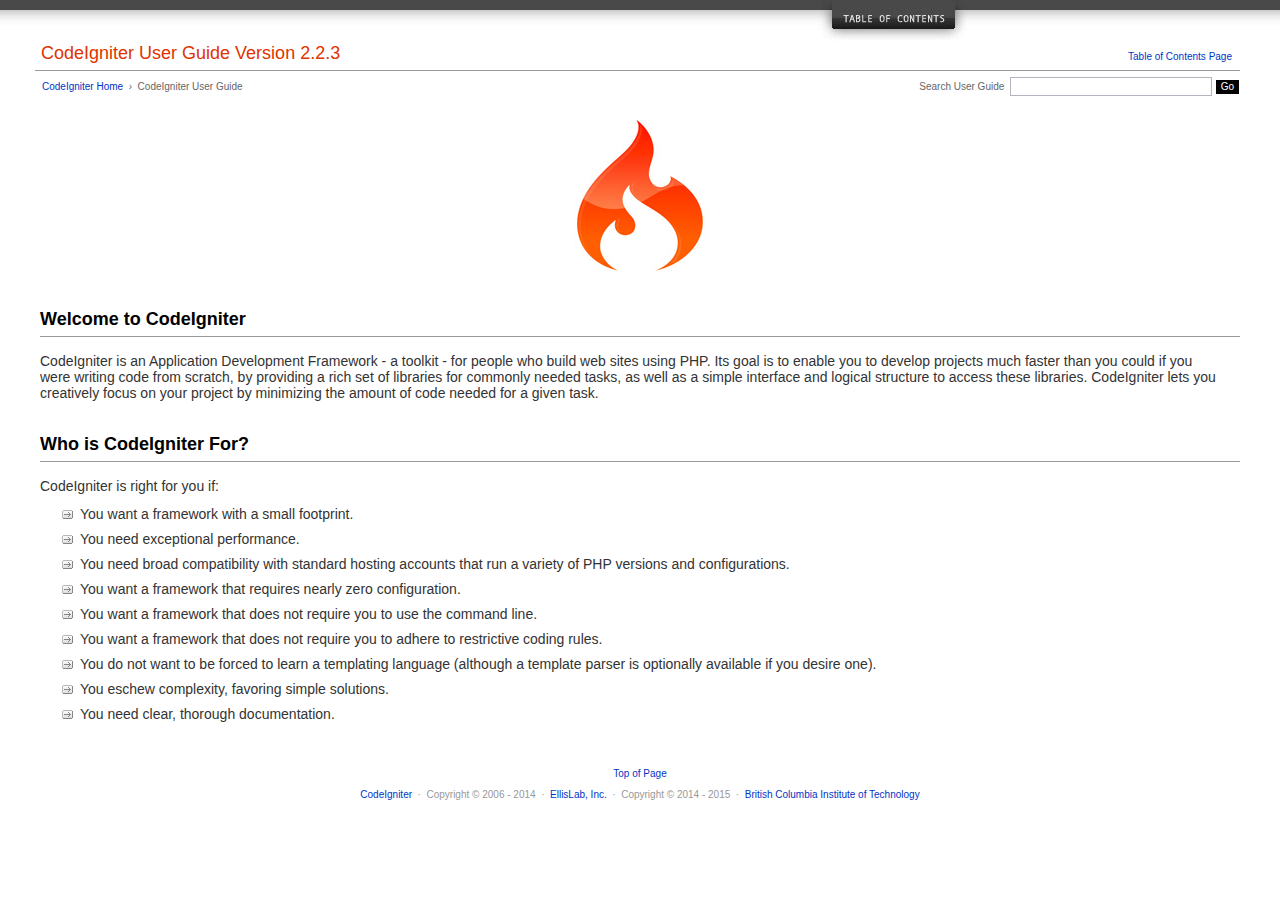
<file: election/user_guide/index.html>
<!DOCTYPE html PUBLIC "-//W3C//DTD XHTML 1.0 Transitional//EN" "http://www.w3.org/TR/xhtml1/DTD/xhtml1-transitional.dtd">
<html xmlns="http://www.w3.org/1999/xhtml" xml:lang="en" lang="en">
<head>

<meta http-equiv="Content-Type" content="text/html; charset=utf-8" />
<title>Welcome to CodeIgniter : CodeIgniter User Guide</title>

<style type='text/css' media='all'>@import url('userguide.css');</style>
<link rel='stylesheet' type='text/css' media='all' href='userguide.css' />

<script type="text/javascript" src="nav/nav.js"></script>
<script type="text/javascript" src="nav/prototype.lite.js"></script>
<script type="text/javascript" src="nav/moo.fx.js"></script>
<script type="text/javascript" src="nav/user_guide_menu.js"></script>

<meta http-equiv='expires' content='-1' />
<meta http-equiv= 'pragma' content='no-cache' />
<meta name='robots' content='all' />
<meta name='author' content='ExpressionEngine Dev Team' />
<meta name='description' content='CodeIgniter User Guide' />

</head>
<body>

<!-- START NAVIGATION -->
<div id="nav"><div id="nav_inner"><script type="text/javascript">create_menu('null');</script></div></div>
<div id="nav2"><a name="top"></a><a href="javascript:void(0);" onclick="myHeight.toggle();"><img src="images/nav_toggle_darker.jpg" width="154" height="43" border="0" title="Toggle Table of Contents" alt="Toggle Table of Contents" /></a></div>
<div id="masthead">
<table cellpadding="0" cellspacing="0" border="0" style="width:100%">
<tr>
<td><h1>CodeIgniter User Guide Version 2.2.3</h1></td>
<td id="breadcrumb_right"><a href="toc.html">Table of Contents Page</a></td>
</tr>
</table>
</div>
<!-- END NAVIGATION -->


<table cellpadding="0" cellspacing="0" border="0" style="width:100%">
<tr>
<td id="breadcrumb">
<a href="http://codeigniter.com/">CodeIgniter Home</a> &nbsp;&#8250;&nbsp; CodeIgniter User Guide
</td>
<td id="searchbox"><form method="get" action="http://www.google.com/search"><input type="hidden" name="as_sitesearch" id="as_sitesearch" value="codeigniter.com/user_guide/" />Search User Guide&nbsp; <input type="text" class="input" style="width:200px;" name="q" id="q" size="31" maxlength="255" value="" />&nbsp;<input type="submit" class="submit" name="sa" value="Go" /></form></td>
</tr>
</table>



<br clear="all" />

<div class="center"><img src="images/ci_logo_flame.jpg" width="150" height="164" border="0" alt="CodeIgniter" /></div>


<!-- START CONTENT -->
<div id="content">



<h2>Welcome to CodeIgniter</h2>

<p>CodeIgniter is an Application Development Framework - a toolkit - for people who build web sites using PHP.
Its goal is to enable you to develop projects much faster than you could if you were writing code
from scratch, by providing a rich set of libraries for commonly needed tasks, as well as a simple interface and
logical structure to access these libraries. CodeIgniter lets you creatively focus on your project by
minimizing the amount of code needed for a given task.</p>


<h2>Who is CodeIgniter For?</h2>

<p>CodeIgniter is right for you if:</p>

<ul>
<li>You want a framework with a small footprint.</li>
<li>You need exceptional performance.</li>
<li>You need broad compatibility with standard hosting accounts that run a variety of PHP versions and configurations.</li>
<li>You want a framework that requires nearly zero configuration.</li>
<li>You want a framework that does not require you to use the command line.</li>
<li>You want a framework that does not require you to adhere to restrictive coding rules.</li>
<li>You do not want to be forced to learn a templating language (although a template parser is optionally available if you desire one).</li>
<li>You eschew complexity, favoring simple solutions.</li>
<li>You need clear, thorough documentation.</li>
</ul>


</div>
<!-- END CONTENT -->


<div id="footer">
<p><a href="#top">Top of Page</a></p>
<p><a href="http://codeigniter.com">CodeIgniter</a> &nbsp;&middot;&nbsp; Copyright &#169; 2006 - 2014 &nbsp;&middot;&nbsp; <a href="http://ellislab.com/">EllisLab, Inc.</a> &nbsp;&middot;&nbsp; Copyright &#169; 2014 - 2015 &nbsp;&middot;&nbsp; <a href="http://bcit.ca/">British Columbia Institute of Technology</a></p>
</div>



</body>
</html>
</file>
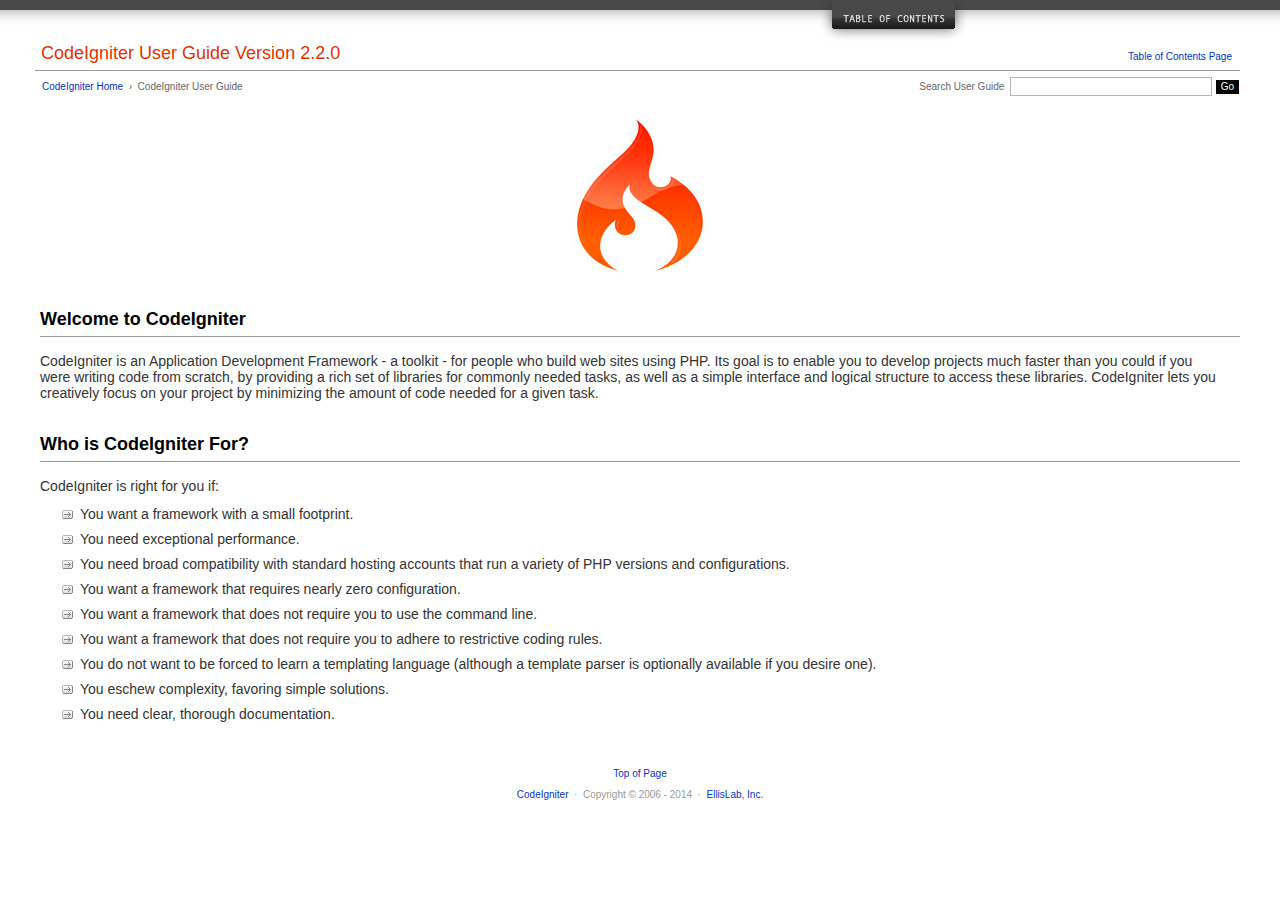
<file: election cards/codeigniter_ajax_post/user_guide/index.html>
<!DOCTYPE html PUBLIC "-//W3C//DTD XHTML 1.0 Transitional//EN" "http://www.w3.org/TR/xhtml1/DTD/xhtml1-transitional.dtd">
<html xmlns="http://www.w3.org/1999/xhtml" xml:lang="en" lang="en">
<head>

<meta http-equiv="Content-Type" content="text/html; charset=utf-8" />
<title>Welcome to CodeIgniter : CodeIgniter User Guide</title>

<style type='text/css' media='all'>@import url('userguide.css');</style>
<link rel='stylesheet' type='text/css' media='all' href='userguide.css' />

<script type="text/javascript" src="nav/nav.js"></script>
<script type="text/javascript" src="nav/prototype.lite.js"></script>
<script type="text/javascript" src="nav/moo.fx.js"></script>
<script type="text/javascript" src="nav/user_guide_menu.js"></script>

<meta http-equiv='expires' content='-1' />
<meta http-equiv= 'pragma' content='no-cache' />
<meta name='robots' content='all' />
<meta name='author' content='ExpressionEngine Dev Team' />
<meta name='description' content='CodeIgniter User Guide' />

</head>
<body>

<!-- START NAVIGATION -->
<div id="nav"><div id="nav_inner"><script type="text/javascript">create_menu('null');</script></div></div>
<div id="nav2"><a name="top"></a><a href="javascript:void(0);" onclick="myHeight.toggle();"><img src="images/nav_toggle_darker.jpg" width="154" height="43" border="0" title="Toggle Table of Contents" alt="Toggle Table of Contents" /></a></div>
<div id="masthead">
<table cellpadding="0" cellspacing="0" border="0" style="width:100%">
<tr>
<td><h1>CodeIgniter User Guide Version 2.2.0</h1></td>
<td id="breadcrumb_right"><a href="toc.html">Table of Contents Page</a></td>
</tr>
</table>
</div>
<!-- END NAVIGATION -->


<table cellpadding="0" cellspacing="0" border="0" style="width:100%">
<tr>
<td id="breadcrumb">
<a href="http://codeigniter.com/">CodeIgniter Home</a> &nbsp;&#8250;&nbsp; CodeIgniter User Guide
</td>
<td id="searchbox"><form method="get" action="http://www.google.com/search"><input type="hidden" name="as_sitesearch" id="as_sitesearch" value="ellislab.com/codeigniter/user-guide/" />Search User Guide&nbsp; <input type="text" class="input" style="width:200px;" name="q" id="q" size="31" maxlength="255" value="" />&nbsp;<input type="submit" class="submit" name="sa" value="Go" /></form></td>
</tr>
</table>



<br clear="all" />

<div class="center"><img src="images/ci_logo_flame.jpg" width="150" height="164" border="0" alt="CodeIgniter" /></div>


<!-- START CONTENT -->
<div id="content">



<h2>Welcome to CodeIgniter</h2>

<p>CodeIgniter is an Application Development Framework - a toolkit - for people who build web sites using PHP.
Its goal is to enable you to develop projects much faster than you could if you were writing code
from scratch, by providing a rich set of libraries for commonly needed tasks, as well as a simple interface and
logical structure to access these libraries. CodeIgniter lets you creatively focus on your project by
minimizing the amount of code needed for a given task.</p>


<h2>Who is CodeIgniter For?</h2>

<p>CodeIgniter is right for you if:</p>

<ul>
<li>You want a framework with a small footprint.</li>
<li>You need exceptional performance.</li>
<li>You need broad compatibility with standard hosting accounts that run a variety of PHP versions and configurations.</li>
<li>You want a framework that requires nearly zero configuration.</li>
<li>You want a framework that does not require you to use the command line.</li>
<li>You want a framework that does not require you to adhere to restrictive coding rules.</li>
<li>You do not want to be forced to learn a templating language (although a template parser is optionally available if you desire one).</li>
<li>You eschew complexity, favoring simple solutions.</li>
<li>You need clear, thorough documentation.</li>
</ul>


</div>
<!-- END CONTENT -->


<div id="footer">
<p><a href="#top">Top of Page</a></p>
<p><a href="http://codeigniter.com">CodeIgniter</a> &nbsp;&middot;&nbsp; Copyright &#169; 2006 - 2014 &nbsp;&middot;&nbsp; <a href="http://ellislab.com/">EllisLab, Inc.</a></p>
</div>



</body>
</html>
</file>
<file: election/user_guide/userguide.css>
body {
 margin: 0;
 padding: 0;
 font-family: Lucida Grande, Verdana, Geneva, Sans-serif;
 font-size: 14px;
 color: #333;
 background-color: #fff;
}

a {
 color: #0134c5;
 background-color: transparent;
 text-decoration: none;
 font-weight: normal;
 outline-style: none;
}
a:visited {
 color: #0134c5;
 background-color: transparent;
 text-decoration: none;
 outline-style: none;
}
a:hover {
 color: #000;
 text-decoration: none;
 background-color: transparent;
 outline-style: none;
}

#breadcrumb {
 float: left;
 background-color: transparent;
 margin: 10px 0 0 42px;
 padding: 0;
 font-size: 10px;
 color: #666;
}
#breadcrumb_right {
 float: right;
 width: 175px;
 background-color: transparent;
 padding: 8px 8px 3px 0;
 text-align: right;
 font-size: 10px;
 color: #666;
}
#nav {
 background-color: #494949;
 margin: 0;
 padding: 0;
}
#nav2 {
 background: #fff url(images/nav_bg_darker.jpg) repeat-x left top;
 padding: 0 310px 0 0;
 margin: 0;
 text-align: right;
}
#nav_inner {
 background-color: transparent;
 padding: 8px 12px 0 20px;
 margin: 0;
 font-family: Lucida Grande, Verdana, Geneva, Sans-serif;
 font-size: 11px;
}

#nav_inner h3 {
 font-size: 12px;
 color: #fff;
 margin: 0;
 padding: 0;
}

#nav_inner .td_sep {
 background: transparent url(images/nav_separator_darker.jpg) repeat-y left top;
 width: 25%;
 padding: 0 0 0 20px;
}
#nav_inner .td {
 width: 25%;
}
#nav_inner p {
 color: #eee;
 background-color: transparent;
 padding:0;
 margin: 0 0 10px 0;
}
#nav_inner ul {
 list-style-image: url(images/arrow.gif);
 padding: 0 0 0 18px;
 margin: 8px 0 12px 0;
}
#nav_inner li {
 padding: 0;
 margin: 0 0 4px 0;
}

#nav_inner a {
 color: #eee;
 background-color: transparent;
 text-decoration: none;
 font-weight: normal;
 outline-style: none;
}

#nav_inner a:visited {
 color: #eee;
 background-color: transparent;
 text-decoration: none;
 outline-style: none;
}

#nav_inner a:hover {
 color: #ccc;
 text-decoration: none;
 background-color: transparent;
 outline-style: none;
}

#masthead {
 margin: 0 40px 0 35px;
 padding: 0 0 0 6px;
 border-bottom: 1px solid #999;
}

#masthead h1 {
background-color: transparent;
color: #e13300;
font-size: 18px;
font-weight: normal;
margin: 0;
padding: 0 0 6px 0;
}

#searchbox {
 background-color: transparent;
 padding: 6px 40px 0 0;
 text-align: right;
 font-size: 10px;
 color: #666;
}

#img_welcome {
 border-bottom: 1px solid #D0D0D0;
 margin: 0 40px 0 40px;
 padding: 0;
 text-align: center;
}

#content {
 margin: 20px 40px 0 40px;
 padding: 0;
}

#content p {
 margin: 12px 20px 12px 0;
}

#content h1 {
color: #e13300;
border-bottom: 1px solid #666;
background-color: transparent;
font-weight: normal;
font-size: 24px;
margin: 0 0 20px 0;
padding: 3px 0 7px 3px;
}

#content h2 {
 background-color: transparent;
 border-bottom: 1px solid #999;
 color: #000;
 font-size: 18px;
 font-weight: bold;
 margin: 28px 0 16px 0;
 padding: 5px 0 6px 0;
}

#content h3 {
 background-color: transparent;
 color: #333;
 font-size: 16px;
 font-weight: bold;
 margin: 16px 0 15px 0;
 padding: 0 0 0 0;
}

#content h4 {
 background-color: transparent;
 color: #444;
 font-size: 14px;
 font-weight: bold;
 margin: 22px 0 0 0;
 padding: 0 0 0 0;
}

#content img {
 margin: auto;
 padding: 0;
}

#content code {
 font-family: Monaco, Verdana, Sans-serif;
 font-size: 12px;
 background-color: #f9f9f9;
 border: 1px solid #D0D0D0;
 color: #002166;
 display: block;
 margin: 14px 0 14px 0;
 padding: 12px 10px 12px 10px;
}

#content pre {
 font-family: Monaco, Verdana, Sans-serif;
 font-size: 12px;
 background-color: #f9f9f9;
 border: 1px solid #D0D0D0;
 color: #002166;
 display: block;
 margin: 14px 0 14px 0;
 padding: 12px 10px 12px 10px;
}

#content .path {
 background-color: #EBF3EC;
 border: 1px solid #99BC99;
 color: #005702;
 text-align: center;
 margin: 0 0 14px 0;
 padding: 5px 10px 5px 8px;
}

#content dfn {
 font-family: Lucida Grande, Verdana, Geneva, Sans-serif;
 color: #00620C;
 font-weight: bold;
 font-style: normal;
}
#content var {
 font-family: Lucida Grande, Verdana, Geneva, Sans-serif;
 color: #8F5B00;
 font-weight: bold;
 font-style: normal;
}
#content samp {
 font-family: Lucida Grande, Verdana, Geneva, Sans-serif;
 color: #480091;
 font-weight: bold;
 font-style: normal;
}
#content kbd {
 font-family: Lucida Grande, Verdana, Geneva, Sans-serif;
 color: #A70000;
 font-weight: bold;
 font-style: normal;
}

#content ul {
 list-style-image: url(images/arrow.gif);
 margin: 10px 0 12px 0;
}

li.reactor {
 list-style-image: url(images/reactor-bullet.png);
}
#content li {
 margin-bottom: 9px;
}

#content li p {
 margin-left: 0;
 margin-right: 0;
}

#content .tableborder {
 border: 1px solid #999;
}
#content th {
 font-weight: bold;
 text-align: left;
 font-size: 12px;
 background-color: #666;
 color: #fff;
 padding: 4px;
}

#content .td {
 font-weight: normal;
 font-size: 12px;
 padding: 6px;
 background-color: #f3f3f3;
}

#content .tdpackage {
 font-weight: normal;
 font-size: 12px;
}

#content .important {
 background: #FBE6F2;
 border: 1px solid #D893A1;
 color: #333;
 margin: 10px 0 5px 0;
 padding: 10px;
}

#content .important p {
 margin: 6px 0 8px 0;
 padding: 0;
}

#content .important .leftpad {
 margin: 6px 0 8px 0;
 padding-left: 20px;
}

#content .critical {
 background: #FBE6F2;
 border: 1px solid #E68F8F;
 color: #333;
 margin: 10px 0 5px 0;
 padding: 10px;
}

#content .critical p {
 margin: 5px 0 6px 0;
 padding: 0;
}


#footer {
background-color: transparent;
font-size: 10px;
padding: 16px 0 15px 0;
margin: 20px 0 0 0;
text-align: center;
}

#footer p {
 font-size: 10px;
 color: #999;
 text-align: center;
}
#footer address {
 font-style: normal;
}

.center {
 text-align: center;
}

img {
 padding:0;
 border: 0;
 margin: 0;
}

.nopad {
 padding:0;
 border: 0;
 margin: 0;
}


form {
 margin: 0;
 padding: 0;
}

.input {
 font-family: Lucida Grande, Verdana, Geneva, Sans-serif;
 font-size: 11px;
 color: #333;
 border: 1px solid #B3B4BD;
 width: 100%;
 font-size: 11px;
 height: 1.5em;
 padding: 0;
 margin: 0;
}

.textarea {
 font-family: Lucida Grande, Verdana, Geneva, Sans-serif;
 font-size: 14px;
 color: #143270;
 background-color: #f9f9f9;
 border: 1px solid #B3B4BD;
 width: 100%;
 padding: 6px;
 margin: 0;
}

.select {
 background-color: #fff;
 font-size:  11px;
 font-weight: normal;
 color: #333;
 padding: 0;
 margin: 0 0 3px 0;
}

.checkbox {
 background-color: transparent;
 padding: 0;
 border: 0;
}

.submit {
 background-color: #000;
 color: #fff;
 font-weight: normal;
 font-size: 10px;
 border: 1px solid #fff;
 margin: 0;
 padding: 1px 5px 2px 5px;
}
</file>
<file: election cards/codeigniter_ajax_post/user_guide/userguide.css>
body {
 margin: 0;
 padding: 0;
 font-family: Lucida Grande, Verdana, Geneva, Sans-serif;
 font-size: 14px;
 color: #333;
 background-color: #fff;
}

a {
 color: #0134c5;
 background-color: transparent;
 text-decoration: none;
 font-weight: normal;
 outline-style: none;
}
a:visited {
 color: #0134c5;
 background-color: transparent;
 text-decoration: none;
 outline-style: none;
}
a:hover {
 color: #000;
 text-decoration: none;
 background-color: transparent;
 outline-style: none;
}

#breadcrumb {
 float: left;
 background-color: transparent;
 margin: 10px 0 0 42px;
 padding: 0;
 font-size: 10px;
 color: #666;
}
#breadcrumb_right {
 float: right;
 width: 175px;
 background-color: transparent;
 padding: 8px 8px 3px 0;
 text-align: right;
 font-size: 10px;
 color: #666;
}
#nav {
 background-color: #494949;
 margin: 0;
 padding: 0;
}
#nav2 {
 background: #fff url(images/nav_bg_darker.jpg) repeat-x left top;
 padding: 0 310px 0 0;
 margin: 0;
 text-align: right;
}
#nav_inner {
 background-color: transparent;
 padding: 8px 12px 0 20px;
 margin: 0;
 font-family: Lucida Grande, Verdana, Geneva, Sans-serif;
 font-size: 11px;
}

#nav_inner h3 {
 font-size: 12px;
 color: #fff;
 margin: 0;
 padding: 0;
}

#nav_inner .td_sep {
 background: transparent url(images/nav_separator_darker.jpg) repeat-y left top;
 width: 25%;
 padding: 0 0 0 20px;
}
#nav_inner .td {
 width: 25%;
}
#nav_inner p {
 color: #eee;
 background-color: transparent;
 padding:0;
 margin: 0 0 10px 0;
}
#nav_inner ul {
 list-style-image: url(images/arrow.gif);
 padding: 0 0 0 18px;
 margin: 8px 0 12px 0;
}
#nav_inner li {
 padding: 0;
 margin: 0 0 4px 0;
}

#nav_inner a {
 color: #eee;
 background-color: transparent;
 text-decoration: none;
 font-weight: normal;
 outline-style: none;
}

#nav_inner a:visited {
 color: #eee;
 background-color: transparent;
 text-decoration: none;
 outline-style: none;
}

#nav_inner a:hover {
 color: #ccc;
 text-decoration: none;
 background-color: transparent;
 outline-style: none;
}

#masthead {
 margin: 0 40px 0 35px;
 padding: 0 0 0 6px;
 border-bottom: 1px solid #999;
}

#masthead h1 {
background-color: transparent;
color: #e13300;
font-size: 18px;
font-weight: normal;
margin: 0;
padding: 0 0 6px 0;
}

#searchbox {
 background-color: transparent;
 padding: 6px 40px 0 0;
 text-align: right;
 font-size: 10px;
 color: #666;
}

#img_welcome {
 border-bottom: 1px solid #D0D0D0;
 margin: 0 40px 0 40px;
 padding: 0;
 text-align: center;
}

#content {
 margin: 20px 40px 0 40px;
 padding: 0;
}

#content p {
 margin: 12px 20px 12px 0;
}

#content h1 {
color: #e13300;
border-bottom: 1px solid #666;
background-color: transparent;
font-weight: normal;
font-size: 24px;
margin: 0 0 20px 0;
padding: 3px 0 7px 3px;
}

#content h2 {
 background-color: transparent;
 border-bottom: 1px solid #999;
 color: #000;
 font-size: 18px;
 font-weight: bold;
 margin: 28px 0 16px 0;
 padding: 5px 0 6px 0;
}

#content h3 {
 background-color: transparent;
 color: #333;
 font-size: 16px;
 font-weight: bold;
 margin: 16px 0 15px 0;
 padding: 0 0 0 0;
}

#content h4 {
 background-color: transparent;
 color: #444;
 font-size: 14px;
 font-weight: bold;
 margin: 22px 0 0 0;
 padding: 0 0 0 0;
}

#content img {
 margin: auto;
 padding: 0;
}

#content code {
 font-family: Monaco, Verdana, Sans-serif;
 font-size: 12px;
 background-color: #f9f9f9;
 border: 1px solid #D0D0D0;
 color: #002166;
 display: block;
 margin: 14px 0 14px 0;
 padding: 12px 10px 12px 10px;
}

#content pre {
 font-family: Monaco, Verdana, Sans-serif;
 font-size: 12px;
 background-color: #f9f9f9;
 border: 1px solid #D0D0D0;
 color: #002166;
 display: block;
 margin: 14px 0 14px 0;
 padding: 12px 10px 12px 10px;
}

#content .path {
 background-color: #EBF3EC;
 border: 1px solid #99BC99;
 color: #005702;
 text-align: center;
 margin: 0 0 14px 0;
 padding: 5px 10px 5px 8px;
}

#content dfn {
 font-family: Lucida Grande, Verdana, Geneva, Sans-serif;
 color: #00620C;
 font-weight: bold;
 font-style: normal;
}
#content var {
 font-family: Lucida Grande, Verdana, Geneva, Sans-serif;
 color: #8F5B00;
 font-weight: bold;
 font-style: normal;
}
#content samp {
 font-family: Lucida Grande, Verdana, Geneva, Sans-serif;
 color: #480091;
 font-weight: bold;
 font-style: normal;
}
#content kbd {
 font-family: Lucida Grande, Verdana, Geneva, Sans-serif;
 color: #A70000;
 font-weight: bold;
 font-style: normal;
}

#content ul {
 list-style-image: url(images/arrow.gif);
 margin: 10px 0 12px 0;
}

li.reactor {
 list-style-image: url(images/reactor-bullet.png);
}
#content li {
 margin-bottom: 9px;
}

#content li p {
 margin-left: 0;
 margin-right: 0;
}

#content .tableborder {
 border: 1px solid #999;
}
#content th {
 font-weight: bold;
 text-align: left;
 font-size: 12px;
 background-color: #666;
 color: #fff;
 padding: 4px;
}

#content .td {
 font-weight: normal;
 font-size: 12px;
 padding: 6px;
 background-color: #f3f3f3;
}

#content .tdpackage {
 font-weight: normal;
 font-size: 12px;
}

#content .important {
 background: #FBE6F2;
 border: 1px solid #D893A1;
 color: #333;
 margin: 10px 0 5px 0;
 padding: 10px;
}

#content .important p {
 margin: 6px 0 8px 0;
 padding: 0;
}

#content .important .leftpad {
 margin: 6px 0 8px 0;
 padding-left: 20px;
}

#content .critical {
 background: #FBE6F2;
 border: 1px solid #E68F8F;
 color: #333;
 margin: 10px 0 5px 0;
 padding: 10px;
}

#content .critical p {
 margin: 5px 0 6px 0;
 padding: 0;
}


#footer {
background-color: transparent;
font-size: 10px;
padding: 16px 0 15px 0;
margin: 20px 0 0 0;
text-align: center;
}

#footer p {
 font-size: 10px;
 color: #999;
 text-align: center;
}
#footer address {
 font-style: normal;
}

.center {
 text-align: center;
}

img {
 padding:0;
 border: 0;
 margin: 0;
}

.nopad {
 padding:0;
 border: 0;
 margin: 0;
}


form {
 margin: 0;
 padding: 0;
}

.input {
 font-family: Lucida Grande, Verdana, Geneva, Sans-serif;
 font-size: 11px;
 color: #333;
 border: 1px solid #B3B4BD;
 width: 100%;
 font-size: 11px;
 height: 1.5em;
 padding: 0;
 margin: 0;
}

.textarea {
 font-family: Lucida Grande, Verdana, Geneva, Sans-serif;
 font-size: 14px;
 color: #143270;
 background-color: #f9f9f9;
 border: 1px solid #B3B4BD;
 width: 100%;
 padding: 6px;
 margin: 0;
}

.select {
 background-color: #fff;
 font-size:  11px;
 font-weight: normal;
 color: #333;
 padding: 0;
 margin: 0 0 3px 0;
}

.checkbox {
 background-color: transparent;
 padding: 0;
 border: 0;
}

.submit {
 background-color: #000;
 color: #fff;
 font-weight: normal;
 font-size: 10px;
 border: 1px solid #fff;
 margin: 0;
 padding: 1px 5px 2px 5px;
}
</file>
